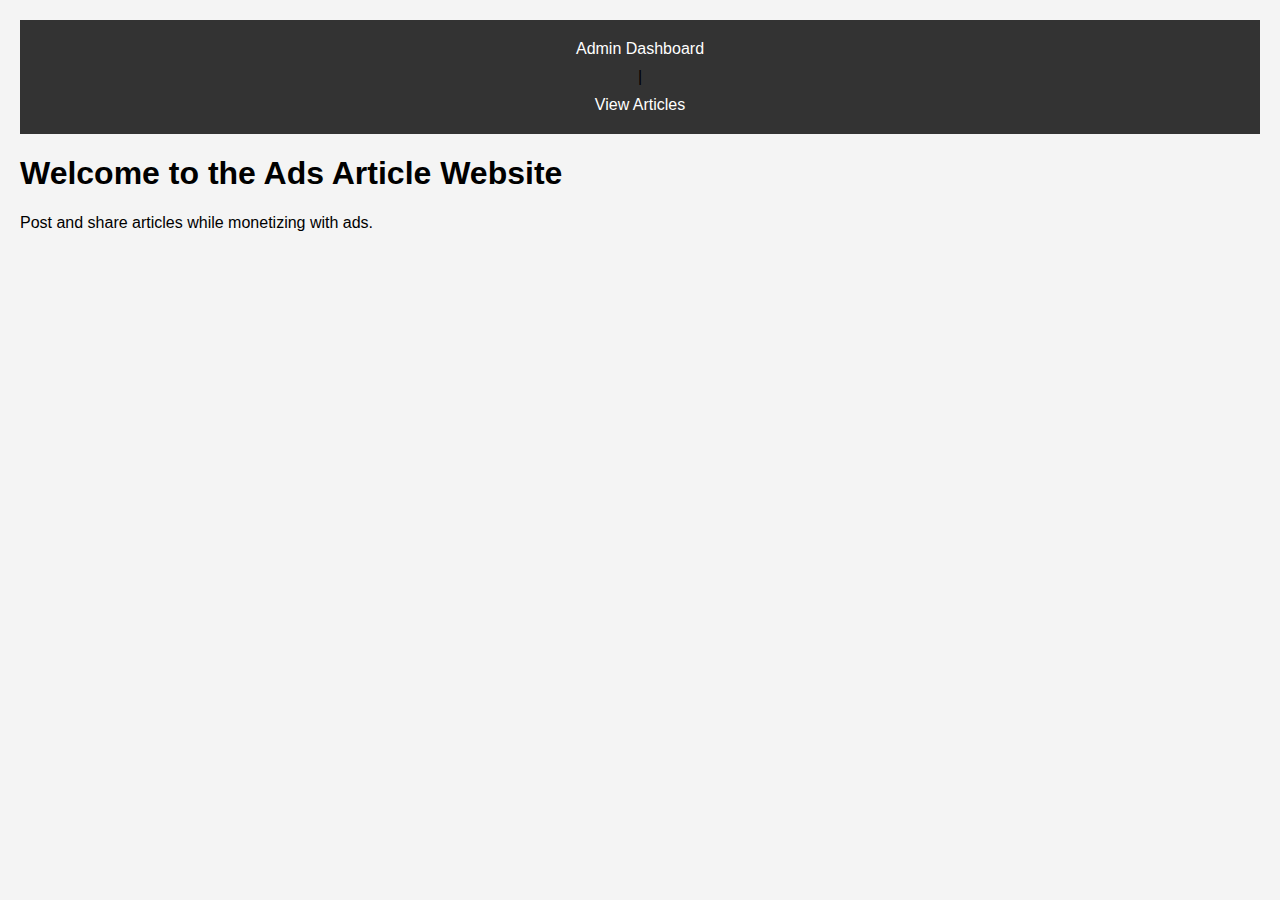
<file: index.html>
<!DOCTYPE html>
<html lang="en">
<head>
    <meta charset="UTF-8">
    <meta name="viewport" content="width=device-width, initial-scale=1.0">
    <title>Ads Article Website</title>
    <link rel="stylesheet" href="styles.css">
</head>
<body>
    <nav>
        <a href="dashboard.html">Admin Dashboard</a> |
        <a href="articles-viewer/articles.html">View Articles</a>
    </nav>

    <h1>Welcome to the Ads Article Website</h1>
    <p>Post and share articles while monetizing with ads.</p>
</body>
</html>
</file>
<file: styles.css>
body {
    font-family: Arial, sans-serif;
    margin: 0;
    padding: 20px;
    background: #f4f4f4;
}

nav {
    background: #333;
    padding: 10px;
    text-align: center;
}

nav a {
    color: white;
    text-decoration: none;
    padding: 10px;
    display: block;
}

form {
    max-width: 600px;
    background: white;
    padding: 15px;
    margin: auto;
    border-radius: 5px;
}

input[type="text"], textarea {
    width: 100%;
    padding: 12px;
}

button {
    width: 100%;
    padding: 12px;
    font-size: 18px;
}

@media (max-width: 768px) {
    nav a {
        font-size: 18px;
    }

    form {
        width: 90%;
    }
}

@media (max-width: 480px) {
    form {
        width: 100%;
        padding: 10px;
    }
}
</file>
